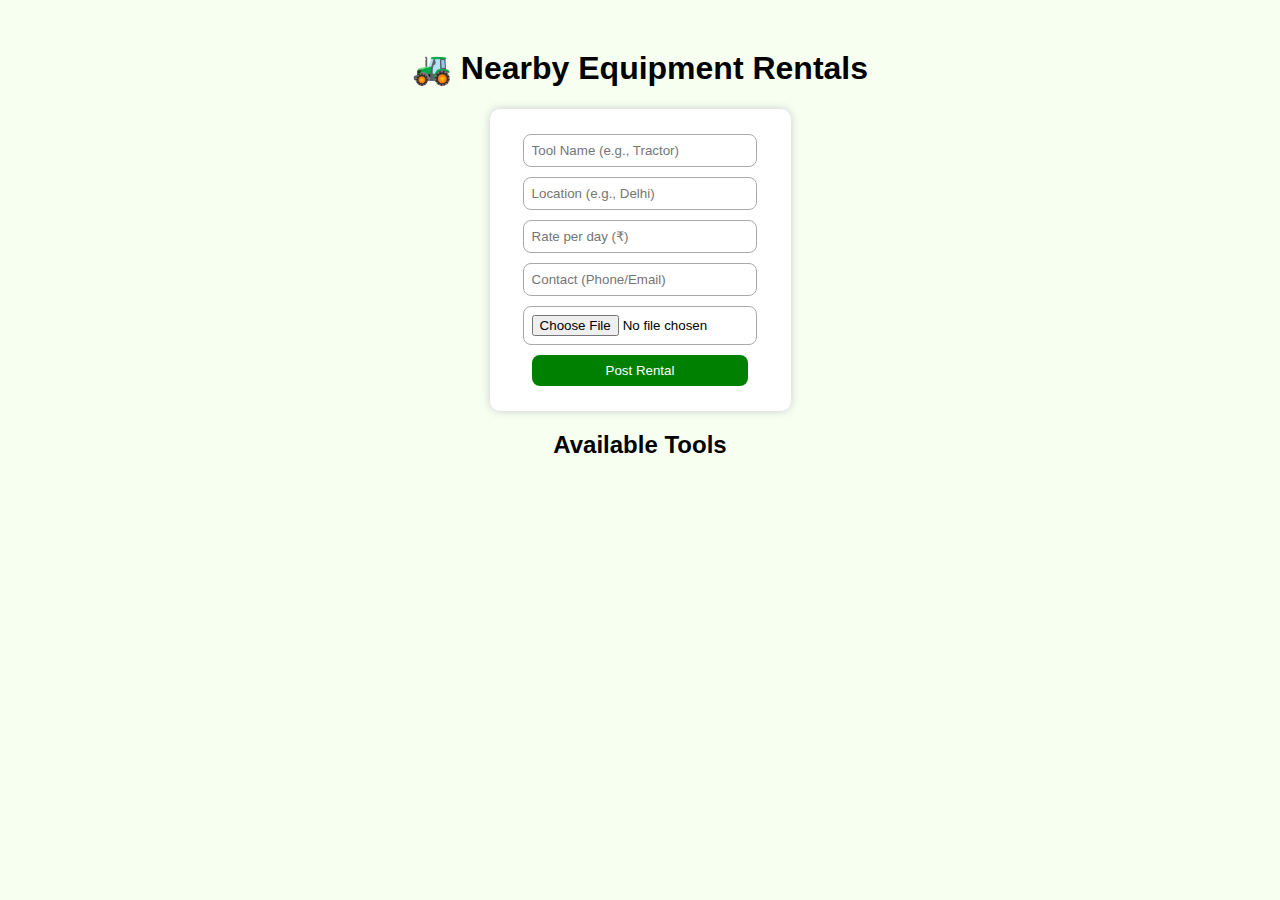
<file: rentals.html>
<!DOCTYPE html>
<html lang="en">
<head>
  <meta charset="UTF-8" />
  <meta name="viewport" content="width=device-width, initial-scale=1.0" />
  <title>Nearby Equipment Rentals | KrishiMitra</title>
  <link rel="stylesheet" href="rentals.css">
</head>
<body>
  <h1>🚜 Nearby Equipment Rentals</h1>

  <form id="rentalForm">
    <input type="text" id="toolName" placeholder="Tool Name (e.g., Tractor)" required>
    <input type="text" id="location" placeholder="Location (e.g., Delhi)" required>
    <input type="text" id="rate" placeholder="Rate per day (₹)" required>
    <input type="text" id="contact" placeholder="Contact (Phone/Email)" required>
    <input type="file" id="image" accept="image/*">
    <button type="submit">Post Rental</button>
  </form>

  <h2>Available Tools</h2>
  <div id="rentalList"></div>

  <script src="rentals.js"></script>
</body>
</html>
</file>
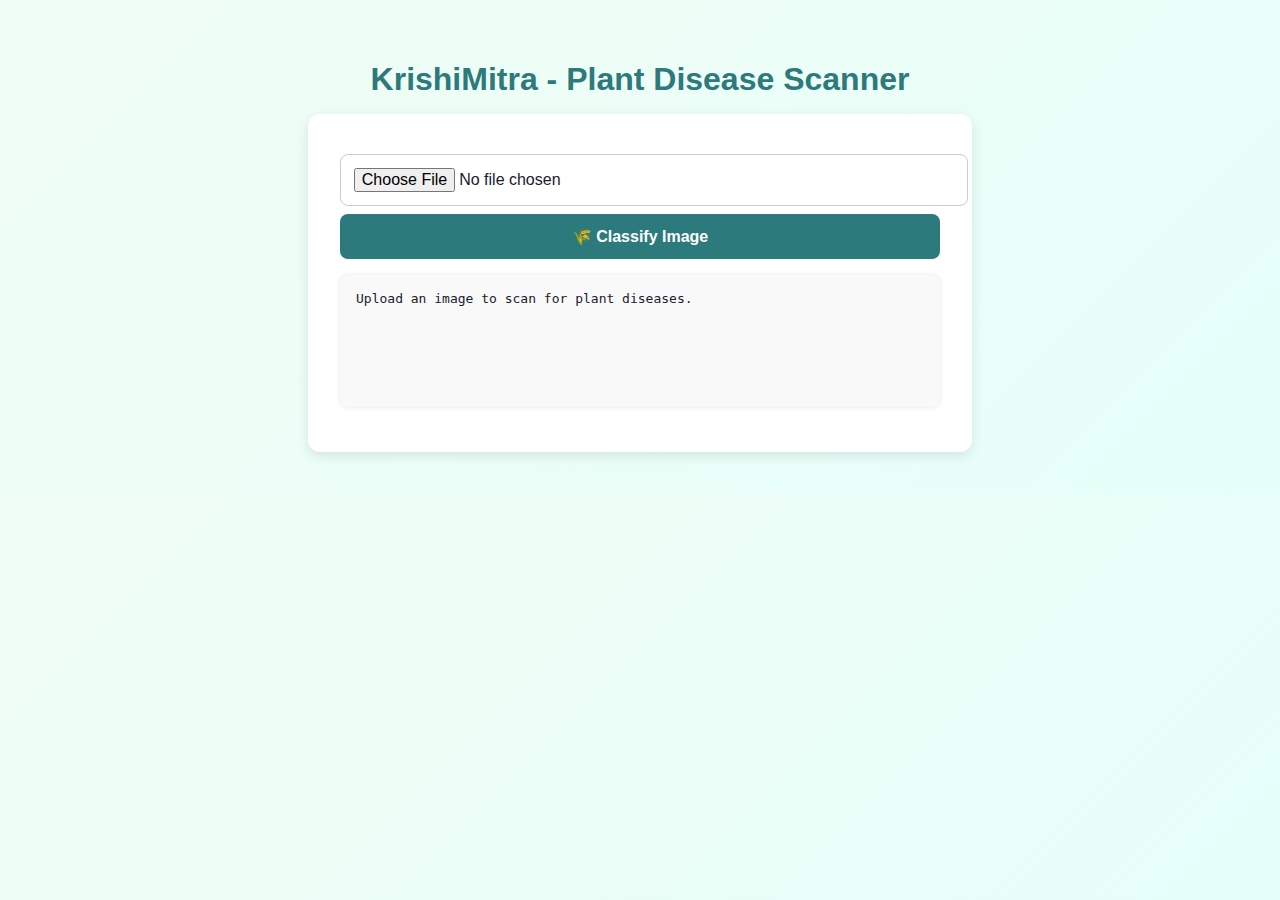
<file: rogi-scan.html>
<!DOCTYPE html>
<html lang="en">
<head>
  <meta charset="UTF-8" />
  <meta name="viewport" content="width=device-width, initial-scale=1.0" />
  <title>KrishiMitra - Plant Disease Scanner</title>
  <style>
    body {
      font-family: "Segoe UI", sans-serif;
      background: linear-gradient(135deg, #f0fdf4, #e6fffa);
      padding: 2rem;
      color: #1a202c;
    }
    h1 {
      color: #2c7a7b;
      text-align: center;
      margin-bottom: 1rem;
    }
    .container {
      max-width: 600px;
      background: #fff;
      padding: 2rem;
      margin: 0 auto;
      border-radius: 12px;
      box-shadow: 0 4px 12px rgba(0, 0, 0, 0.1);
    }
    #preview {
      display: none;
      width: 100%;
      max-height: 250px;
      object-fit: contain;
      border-radius: 8px;
      margin-bottom: 1rem;
    }
    input,
    button {
      width: 100%;
      padding: 0.8rem;
      font-size: 1rem;
      margin-top: 0.5rem;
      border-radius: 8px;
      border: 1px solid #ccc;
    }
    button {
      cursor: pointer;
      background-color: #2c7a7b;
      color: white;
      border: none;
      font-weight: bold;
      transition: background 0.3s;
    }
    button:hover {
      background-color: #285e5f;
    }
    #result {
      white-space: pre-wrap;
      background: #f9f9f9;
      padding: 1rem;
      margin-top: 1rem;
      border-radius: 8px;
      box-shadow: 0 0 5px rgba(0, 0, 0, 0.1);
      min-height: 100px;
    }
    #loading {
      text-align: center;
      display: none;
      color: #2c7a7b;
      font-weight: 600;
    }
  </style>
</head>
<body>
  <h1>KrishiMitra - Plant Disease Scanner</h1>

  <div class="container">
    <input type="file" id="imageInput" accept="image/*" />
    <img id="preview" alt="Preview" />
    <button id="classifyBtn">🌾 Classify Image</button>

    <div id="loading">🔍 Analyzing image... Please wait.</div>
    <pre id="result">Upload an image to scan for plant diseases.</pre>
  </div>

  <script>
    const FUNCTION_URL =
      "https://kghafvoigkbcnpsikeow.supabase.co/functions/v1/hf_image_with_recommendation";
    const ANON_KEY =
      "eyJhbGciOiJIUzI1NiIsInR5cCI6IkpXVCJ9.eyJpc3MiOiJzdXBhYmFzZSIsInJlZiI6ImtnaGFmdm9pZ2tiY25wc2lrZW93Iiwicm9sZSI6ImFub24iLCJpYXQiOjE3NjA0ODI4OTIsImV4cCI6MjA3NjA1ODg5Mn0.F-b888j82DAx-IIkQacyQnJS1eBXnZdYVL8y_AI50DI";

    const input = document.getElementById("imageInput");
    const preview = document.getElementById("preview");
    const btn = document.getElementById("classifyBtn");
    const result = document.getElementById("result");
    const loading = document.getElementById("loading");

    input.addEventListener("change", () => {
      const file = input.files[0];
      if (file) {
        const reader = new FileReader();
        reader.onload = () => {
          preview.src = reader.result;
          preview.style.display = "block";
        };
        reader.readAsDataURL(file);
      }
    });

    btn.onclick = async () => {
      const file = input.files[0];
      if (!file) return alert("Please select an image first!");

      result.textContent = "";
      loading.style.display = "block";

      const reader = new FileReader();
      reader.onload = async () => {
        const base64Image = reader.result.split(",")[1];
        try {
          const res = await fetch(FUNCTION_URL, {
            method: "POST",
            headers: {
              "Content-Type": "application/json",
              Authorization: `Bearer ${ANON_KEY}`,
            },
            body: JSON.stringify({ imageBase64: base64Image }),
          });

          const data = await res.json();

          loading.style.display = "none";

          if (!res.ok) {
            result.textContent = `❌ Error: ${
              data.error || data.message || res.statusText
            }`;
            return;
          }

          result.textContent = `✅ Prediction: ${data.prediction}\n📊 Confidence: ${
            data.confidence
          }\n\n🌿 Recommendation:\n${
            data.recommendation?.trim() || "No recommendation available."
          }`;
        } catch (err) {
          loading.style.display = "none";
          result.textContent = `⚠️ Error: ${err.message}`;
        }
      };
      reader.readAsDataURL(file);
    };
  </script>
</body>
</html>
</file>
<file: rentals.css>
body {
  font-family: Arial, sans-serif;
  background-color: #f6fff0;
  text-align: center;
  padding: 20px;
}

form {
  background: #fff;
  border-radius: 10px;
  padding: 15px;
  display: inline-block;
  box-shadow: 0 0 10px #ccc;
}

input, button {
  display: block;
  margin: 10px auto;
  padding: 8px;
  width: 80%;
  border-radius: 8px;
  border: 1px solid #aaa;
}

button {
  background-color: green;
  color: white;
  cursor: pointer;
  border: none;
}

#rentalList {
  display: flex;
  flex-wrap: wrap;
  justify-content: center;
  margin-top: 20px;
}

.card {
  background: #fff;
  border-radius: 10px;
  width: 220px;
  margin: 10px;
  padding: 10px;
  box-shadow: 0 0 5px #ccc;
}

.card img {
  width: 100%;
  height: 120px;
  object-fit: cover;
  border-radius: 8px;
}
</file>
